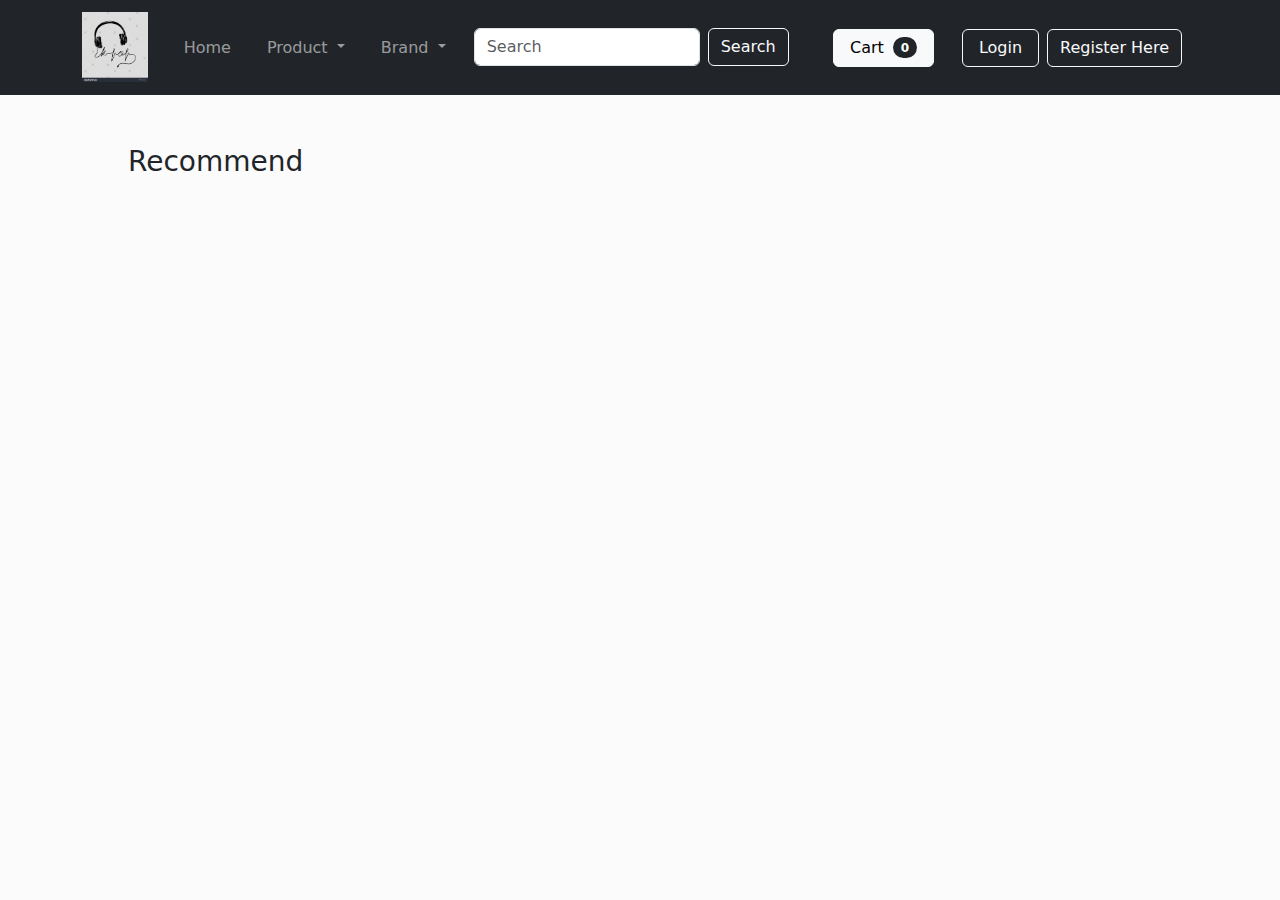
<file: frontend/html/index.html>
<!DOCTYPE html>
<html lang="en">

<head>
      <meta charset="UTF-8">
      <meta name="viewport" content="width=device-width, initial-scale=1.0">
      <title>Document</title>
      <link href="https://cdn.jsdelivr.net/npm/bootstrap@5.3.1/dist/css/bootstrap.min.css" rel="stylesheet">
      <script src="https://cdn.jsdelivr.net/npm/bootstrap@5.3.1/dist/js/bootstrap.bundle.min.js"></script>
      <script src="https://ajax.googleapis.com/ajax/libs/jquery/3.6.4/jquery.min.js"></script>
      <!-- <link href="https://cdn.datatables.net/1.10.20/css/dataTables.bootstrap4.min.css" rel="stylesheet" crossorigin="anonymous" /> -->
      <link rel="stylesheet" href="../css/common.css">
      
</head>

<body>
      <!-- nav-bar -->
      <div>
            <nav class="navbar navbar-expand-sm navbar-dark bg-dark">
                  <div class="container">
                        <a class="navbar-brand me-2" href="./index.html">
                              <img src="../img/logo.jpg" height="70" alt="MDB Logo" loading="lazy"
                                    style="margin-top: -1px;"/>
                        </a>

                        <button class="navbar-toggler" type="button" data-mdb-toggle="collapse"
                              data-mdb-target="#navbarButtonsExample" aria-controls="navbarButtonsExample"
                              aria-expanded="false" aria-label="Toggle navigation">
                              <i class="fas fa-bars">Menu</i>
                        </button>

                        <div class="collapse navbar-collapse" id="navbarButtonsExample">
                              <div class="navbar-nav me-auto mb-2 mb-lg-0">
                                    <div class="nav-item" style="margin-left: 20px;">
                                          <a class="nav-link btn btn-dark" href="./index.html">Home</a>
                                    </div>

                                    <div class="nav-item dropdown" style="margin-left: 20px;">
                                          <div class="nav-item nav-link btn btn-dark dropdown-toggle"
                                                data-bs-toggle="dropdown">
                                              <span onclick=" goToProductPage()">Product</a></span>
                                          </div>
                                          <div class=" nav-item dropdown-menu" id="categoryProduct">
                                            
                                          </div>
                                    </div>

                                    <div class="nav-item dropdown" style="margin-left: 20px;">
                                          <div class="nav-item nav-link btn btn-dark dropdown-toggle"
                                                data-bs-toggle="dropdown"">
                                              <span onclick=" viewProduct">Brand</a></span>
                                          </div>
                                          <div class=" dropdown-menu">
                                                <div class="show-brand" id="brandProduct">

                                                </div>

                                                <div class="nav-item" style="margin-left: 20px;">
                                                      <a class="nav-link btn btn-dark bg-primary " href="#">Xem tất cả</a>
                                                </div>
                                          </div>
                                    </div>


                                    <div class=" nav-item" style="margin-left: 20px;">
                                          <form class="d-flex">
                                                <input class="form-control me-2" type="search" placeholder="Search"
                                                      aria-label="Search">
                                                <button class="btn btn-outline-light" type="submit">Search</button>
                                          </form>
                                    </div>
                              </div>
                        </div>

                        <div class="d-flex align-items-center nav-item" style="margin-left: 20px;">
                              <button type="button" class="btn btn-light px-3 me-2">
                                    <span>Cart</span>
                                    <span class="badge bg-dark text-white ms-1 rounded-pill" id="countCartItem">0</span>
                              </button>

                        </div>


                        <div id="loginRegister">
                              <div class="d-flex align-items-center nav-item" style="margin-left: 20px;" >
                                    <a href="./login.html">
                                          <button type="button" class="btn btn-outline-light px-3 me-2">
                                                Login
                                          </button>
                                    </a>
      
                                    
                                    <a href="./register.html">
                                          <button type="button" class="btn btn-outline-light me-3">
                                                Register Here
                                          </button>
                                    </a>   
                              </div>
                        </div>
                       

                        <div id="mustLogin">
                              <div class="d-flex align-items-center nav-item" style="margin-left: 20px;">
                                    <a href="#" id="userName">
                                          
                                    </a>
      
                                    <a href="#">
                                          <button type="button" class="btn btn-outline-light me-3" onclick="logout()">
                                                Log out
                                          </button>
                                    </a>   
                              </div>
                        </div>
                        
                  </div>
            </nav>
      </div>

      <!-- sidebar -->


      <!-- de xuat -->
      <h3 class="display-7" style="display: block; margin-left: 10%;
      margin-right: 10%;
      margin-top: 50px;"><i class="glyphicon glyphicon-thumbs-up"></i>Recommend</h3>
      <div class="recommemd" id="productRecommendation">

      </div>

      <script>
            $(document).ready(
                  () => {
                        getAllCategory();
                        getBrandNavBar();
                        getProductRecommend();
                        let token = localStorage.getItem("token");
                        if(token == null){
                              console.log(token);
                              $("#mustLogin").hide();
                        }else{
                              let name = localStorage.getItem("name");
                              let content = `
                        <div type="button" class="btn btn-outline-light px-3 me-2" id="userName">`
                                                + name +
                                          `</div>
                        `;
                        $("#loginRegister").hide();
                        $("#userName").html(content);
                        $("#mustLogin").show();
                        }
                        
                  }
            );
      </script>


      <script src="../js/common.js"></script>
      <script src="../js/login-register.js"></script>
</body>

</html>
</file>
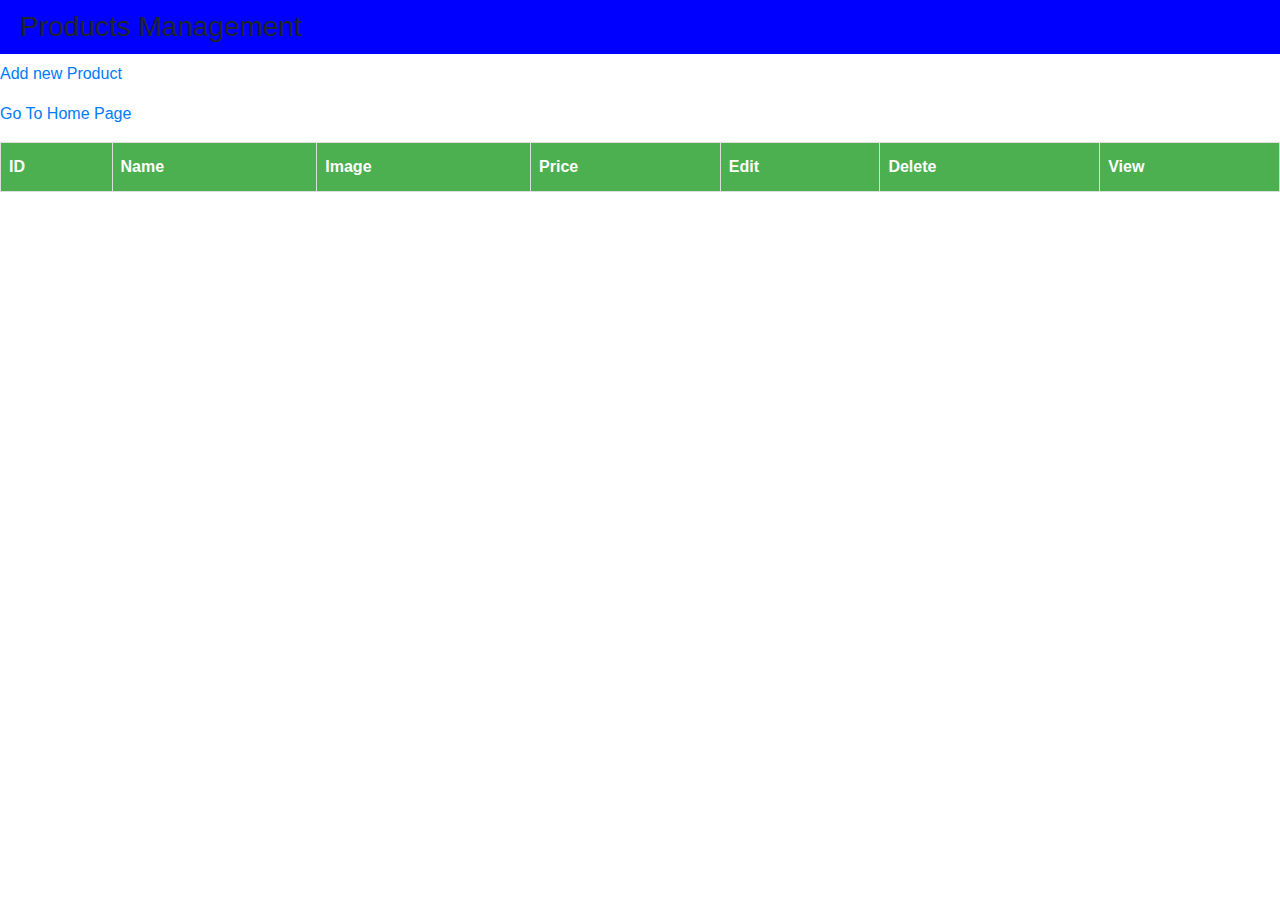
<file: frontend/html/admin.html>
<!DOCTYPE html>
<html lang="en">

<head>
      <meta charset="UTF-8">
      <meta name="viewport" content="width=device-width, initial-scale=1.0">
      <title>Admin</title>
      <link rel="stylesheet" href="../css/admin.css">
      <script src="https://ajax.googleapis.com/ajax/libs/jquery/3.6.4/jquery.min.js"></script>
      <link rel="stylesheet" href="https://cdn.jsdelivr.net/npm/bootstrap@4.0.0/dist/css/bootstrap.min.css"
      integrity="sha384-Gn5384xqQ1aoWXA+058RXPxPg6fy4IWvTNh0E263XmFcJlSAwiGgFAW/dAiS6JXm" crossorigin="anonymous">
</head>

<body>

      <h3>Products Management</h3>
      <p>
            <a href="add-product.html">
                  Add new Product
            </a>
      </p>

      <p>
            <a href="./index.html">
                  Go To Home Page
            </a>
      </p>

      <table id="customers">
            <div id="messageDelete"></div>
            <thead>
                  <tr>
                        <th>ID</th>
                        <th>Name</th>
                        <th>Image</th>
                        <th>Price</th>
                        <th>Edit</th>
                        <th>Delete</th>
                        <th>View</th>
                  </tr>
            </thead>
            <tbody id="cartItem">

            </tbody>
      </table>

      <div id="showPagination" style="margin-left:40%;">

      </div>

      <div id="showDetailProduct">

      </div>

      <div id="editProduct">

      </div>

      <script src="../js/admin.js"></script>
      <script>
            $(document).ready(() => {
                  let sort = getParamSort();
                  let pageNum = 0;
                  if (sort == null) {
                        pageNum = 0
                  } else {
                        pageNum = sort[1] - 1;
                  }
                  getProductByPageNumber(pageNum);
            })
      </script>
</body>

</html>
</file>
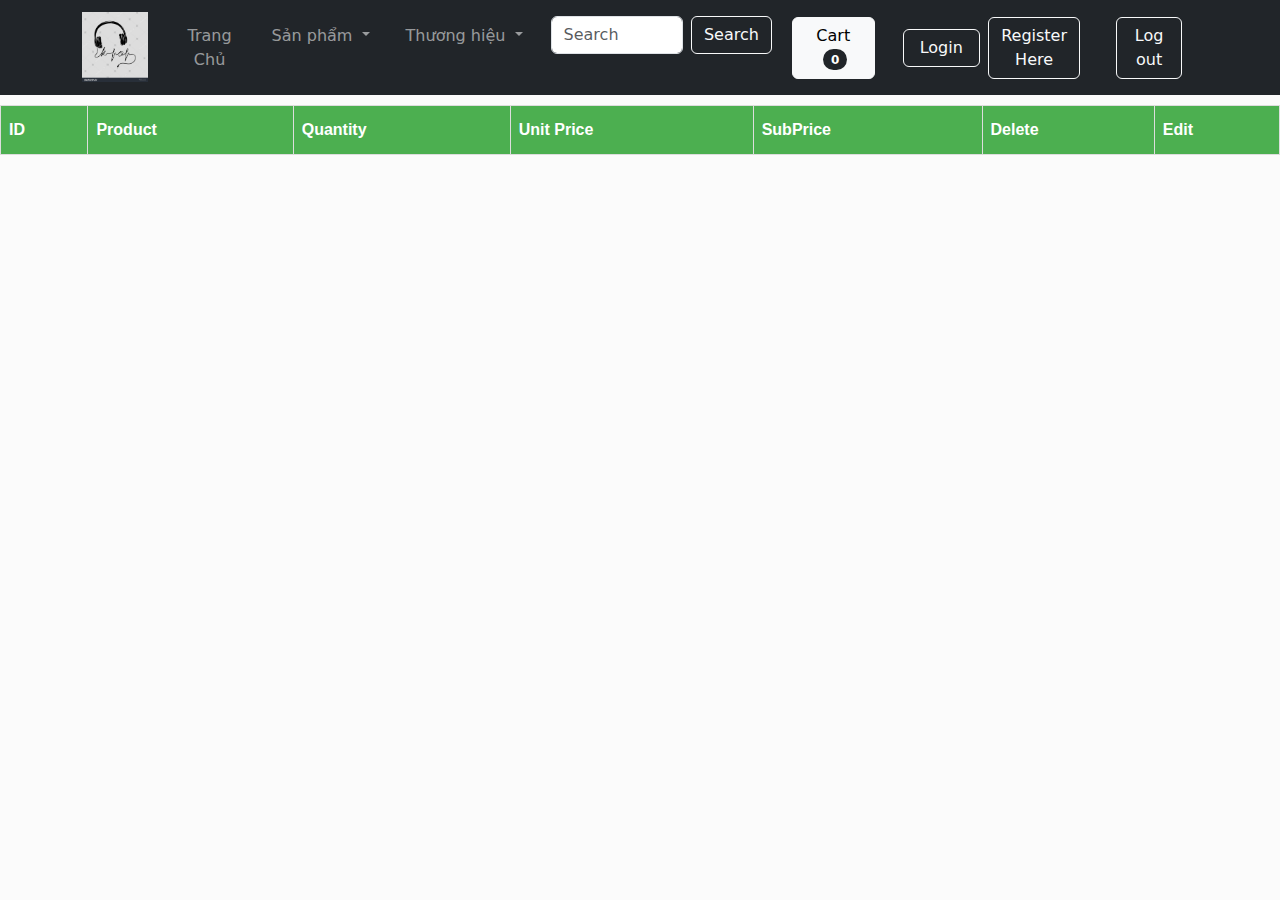
<file: frontend/html/cart.html>
<!DOCTYPE html>
<html lang="en">

<head>
      <meta charset="UTF-8">
      <meta name="viewport" content="width=device-width, initial-scale=1.0">
      <title>Document</title>
      <link href="https://cdn.jsdelivr.net/npm/bootstrap@5.3.1/dist/css/bootstrap.min.css" rel="stylesheet">
      <script src="https://cdn.jsdelivr.net/npm/bootstrap@5.3.1/dist/js/bootstrap.bundle.min.js"></script>
      <script src="https://code.jquery.com/jquery-3.7.1.js"
            integrity="sha256-eKhayi8LEQwp4NKxN+CfCh+3qOVUtJn3QNZ0TciWLP4=" crossorigin="anonymous"></script>
      <!-- <link href="https://cdn.datatables.net/1.10.20/css/dataTables.bootstrap4.min.css" rel="stylesheet" crossorigin="anonymous" /> -->
      <link rel="stylesheet" href="../css/common.css">
      <link rel="stylesheet" href="../css/product.css">
      <link rel="stylesheet" href="../css/admin.css">
</head>

<body>
      <div style="margin-bottom: 10px;">
            <nav class="navbar navbar-expand-sm navbar-dark bg-dark">
                  <div class="container">
                        <a class="navbar-brand me-2" href="./index.html">
                              <img src="../img/logo.jpg" height="70" alt="MDB Logo" loading="lazy"
                                    style="margin-top: -1px;" />
                        </a>

                        <button class="navbar-toggler" type="button" data-mdb-toggle="collapse"
                              data-mdb-target="#navbarButtonsExample" aria-controls="navbarButtonsExample"
                              aria-expanded="false" aria-label="Toggle navigation">
                              <i class="fas fa-bars">Menu</i>
                        </button>

                        <div class="collapse navbar-collapse" id="navbarButtonsExample">
                              <div class="navbar-nav me-auto mb-2 mb-lg-0">
                                    <div class="nav-item" style="margin-left: 20px;">
                                          <a class="nav-link btn btn-dark " href="./index.html">Trang Chủ</a>
                                    </div>

                                    <div class="nav-item dropdown" style="margin-left: 20px;">
                                          <div class="nav-item nav-link btn btn-dark  dropdown-toggle"
                                                data-bs-toggle="dropdown"">
                                                  <span onclick=" goToProductPage()">Sản phẩm</a></span>
                                          </div>
                                          <div class=" nav-item dropdown-menu" id="categoryProduct">
                                                <!-- <li><a class="dropdown-item" href="#">Link 1</a></li>
                                            <li><a class="dropdown-item" href="#">Link 2</a></li>
                                            <li><a class="dropdown-item" href="#">Link 3</a></li> -->
                                          </div>
                                    </div>

                                    <div class="nav-item dropdown" style="margin-left: 20px;">
                                          <div class="nav-item nav-link btn btn-dark dropdown-toggle"
                                                data-bs-toggle="dropdown"">
                                                  <span onclick=" viewProduct">Thương hiệu</a></span>
                                          </div>
                                          <div class=" dropdown-menu">
                                                <div class="show-brand" id="brandProduct">

                                                </div>

                                                <div class="nav-item" style="margin-left: 20px;">
                                                      <a class="nav-link btn btn-dark bg-primary " href="#">Xem tất
                                                            cả</a>
                                                </div>
                                          </div>
                                    </div>

                                    <div class=" nav-item" style="margin-left: 20px;">
                                          <form class="d-flex">
                                                <input id="searchProduct" class="form-control me-2" type="search"
                                                      placeholder="Search" aria-label="Search">
                                                <button class="btn btn-outline-light" type="button"
                                                      onclick="search()">Search</button>
                                          </form>
                                    </div>
                              </div>
                        </div>

                        <div class="d-flex align-items-center nav-item" style="margin-left: 20px;">
                              <button type="button" class="btn btn-light px-3 me-2" id="cartUser"
                                    onclick="showCartItem()">
                                    <span>Cart</span>
                                    <span class="badge bg-dark text-white ms-1 rounded-pill" >0</span>
                              </button>

                        </div>


                        <div id="loginRegister">
                              <div class="d-flex align-items-center nav-item" style="margin-left: 20px;">
                                    <a href="./login.html">
                                          <button type="button" class="btn btn-outline-light px-3 me-2">
                                                Login
                                          </button>
                                    </a>


                                    <a href="./register.html">
                                          <button type="button" class="btn btn-outline-light me-3">
                                                Register Here
                                          </button>
                                    </a>
                              </div>
                        </div>

                        <div id="mustLogin">
                              <div class="d-flex align-items-center nav-item" style="margin-left: 20px;">
                                    <a href="#" id="userName">

                                    </a>

                                    <a href="#">
                                          <button type="button" class="btn btn-outline-light me-3" onclick="logout()">
                                                Log out
                                          </button>
                                    </a>
                              </div>
                        </div>
                  </div>
            </nav>
      </div>
      <table id="customers">
            <div id="messageDelete"></div>
            <thead>
                  <tr>
                        <th>ID</th>
                        <th>Product</th>
                        <th>Quantity</th>
                        <th>Unit Price</th>
                        <th>SubPrice</th>
                        <th>Delete</th>
                        <th>Edit</th>
                  </tr>
            </thead>
            <tbody id="cartItem">

            </tbody>
      </table>
      <script>
            $(document).ready(
                  () => {
                        getAllCategory();
                        getBrandNavBar();
                        getAllCartItem();
                        let token = localStorage.getItem("token");
                        if (token == null) {
                              console.log(token);
                              $("#mustLogin").hide();
                        } else {
                              let name = localStorage.getItem("name");
                              let content = `
                        <div type="button" class="btn btn-outline-light px-3 me-2" id="userName">`
                                    + name +
                                    `</div>
                        `;
                              $("#loginRegister").hide();
                              $("#userName").html(content);
                              $("#mustLogin").show();
                        }
                  }
            );
      </script>

      <script src="../js/common.js"></script>
      <script src="../js/cart.js"></script>
</body>

</html>
</file>
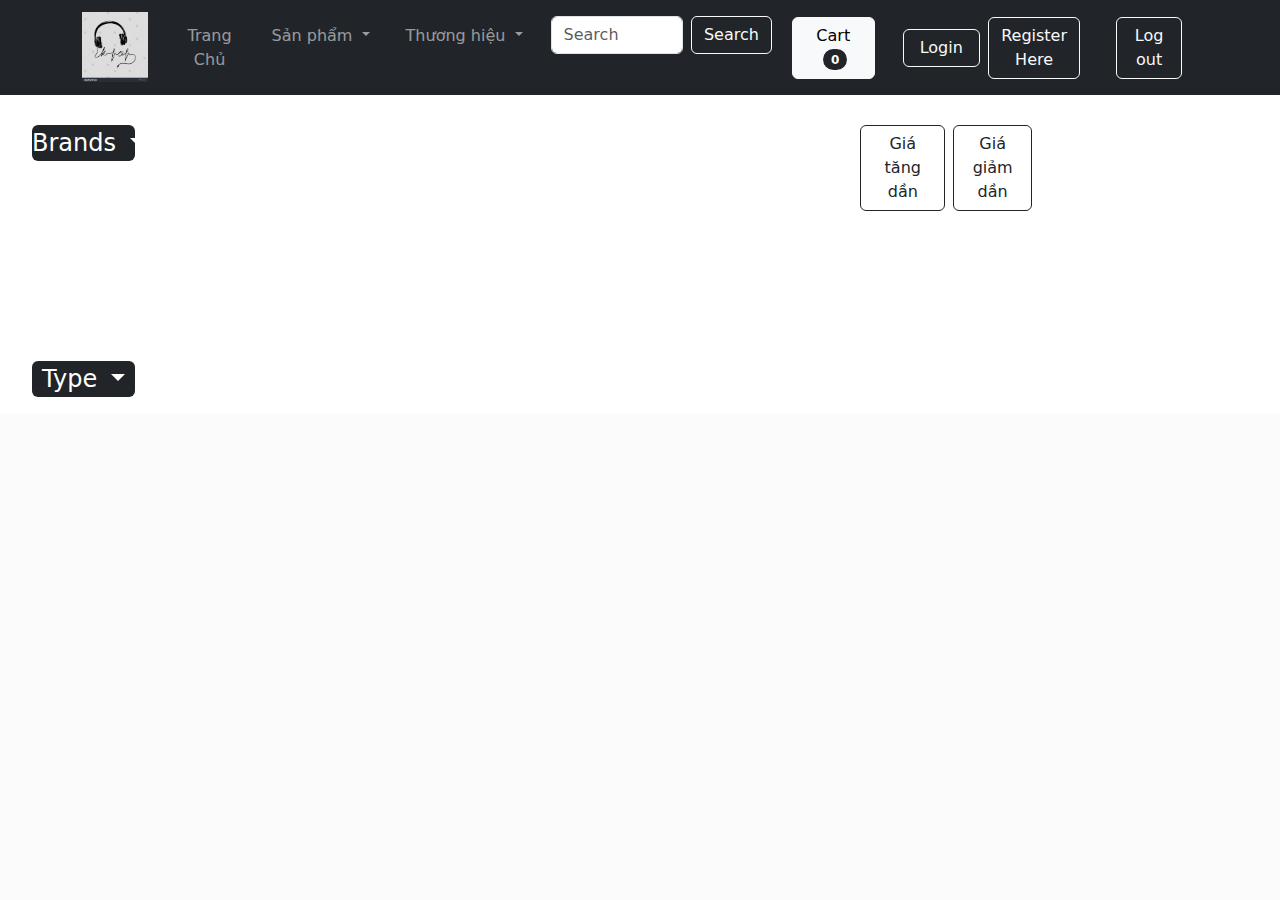
<file: frontend/html/products.html>
<!DOCTYPE html>
<html lang="en">

<head>
    <meta charset="UTF-8">
    <meta name="viewport" content="width=device-width, initial-scale=1.0">
    <title>Document</title>
    <link href="https://cdn.jsdelivr.net/npm/bootstrap@5.3.1/dist/css/bootstrap.min.css" rel="stylesheet">
    <script src="https://cdn.jsdelivr.net/npm/bootstrap@5.3.1/dist/js/bootstrap.bundle.min.js"></script>
    <script src="https://code.jquery.com/jquery-3.7.1.js" integrity="sha256-eKhayi8LEQwp4NKxN+CfCh+3qOVUtJn3QNZ0TciWLP4=" crossorigin="anonymous"></script>
    <!-- <link href="https://cdn.datatables.net/1.10.20/css/dataTables.bootstrap4.min.css" rel="stylesheet" crossorigin="anonymous" /> -->
    <link rel="stylesheet" href="../css/common.css">
    <link rel="stylesheet" href="../css/product.css">
    <link rel="stylesheet" href="../css/cheatsheet.css">
</head>

<body>

    <div style="margin-bottom: 10px;">
        <nav class="navbar navbar-expand-sm navbar-dark bg-dark">
            <div class="container">
                <a class="navbar-brand me-2" href="./index.html">
                    <img src="../img/logo.jpg" height="70" alt="MDB Logo" loading="lazy" style="margin-top: -1px;" />
                </a>

                <button class="navbar-toggler" type="button" data-mdb-toggle="collapse"
                    data-mdb-target="#navbarButtonsExample" aria-controls="navbarButtonsExample" aria-expanded="false"
                    aria-label="Toggle navigation">
                    <i class="fas fa-bars">Menu</i>
                </button>

                <div class="collapse navbar-collapse" id="navbarButtonsExample">
                    <div class="navbar-nav me-auto mb-2 mb-lg-0">
                        <div class="nav-item" style="margin-left: 20px;">
                            <a class="nav-link btn btn-dark " href="./index.html">Trang Chủ</a>
                        </div>

                        <div class="nav-item dropdown" style="margin-left: 20px;">
                            <div class="nav-item nav-link btn btn-dark  dropdown-toggle" data-bs-toggle="dropdown"">
                                              <span onclick=" goToProductPage()">Sản phẩm</a></span>
                            </div>
                            <div class=" nav-item dropdown-menu" id="categoryProduct">
                                <!-- <li><a class="dropdown-item" href="#">Link 1</a></li>
                                        <li><a class="dropdown-item" href="#">Link 2</a></li>
                                        <li><a class="dropdown-item" href="#">Link 3</a></li> -->
                            </div>
                        </div>

                        <div class="nav-item dropdown" style="margin-left: 20px;">
                            <div class="nav-item nav-link btn btn-dark dropdown-toggle" data-bs-toggle="dropdown"">
                                              <span onclick=" viewProduct">Thương hiệu</a></span>
                            </div>
                            <div class=" dropdown-menu">
                                <div class="show-brand" id="brandProduct">

                                </div>

                                <div class="nav-item" style="margin-left: 20px;">
                                    <a class="nav-link btn btn-dark bg-primary " href="#">Xem tất cả</a>
                                </div>
                            </div>
                        </div>

                        <div class=" nav-item" style="margin-left: 20px;">
                            <form class="d-flex">
                                <input id="searchProduct" class="form-control me-2" type="search" placeholder="Search" aria-label="Search">
                                <button class="btn btn-outline-light" type="button" onclick="search()">Search</button>
                            </form>
                        </div>
                    </div>
                </div>

                <div class="d-flex align-items-center nav-item" style="margin-left: 20px;">
                    <button type="button" class="btn btn-light px-3 me-2" id="cartUser" onclick="showCartItem()">
                        <span>Cart</span>
                        <span class="badge bg-dark text-white ms-1 rounded-pill">0</span>
                    </button>

                </div>


                <div id="loginRegister">
                    <div class="d-flex align-items-center nav-item" style="margin-left: 20px;">
                        <a href="./login.html">
                            <button type="button" class="btn btn-outline-light px-3 me-2">
                                Login
                            </button>
                        </a>


                        <a href="./register.html">
                            <button type="button" class="btn btn-outline-light me-3">
                                Register Here
                            </button>
                        </a>
                    </div>
                </div>

                <div id="mustLogin">
                    <div class="d-flex align-items-center nav-item" style="margin-left: 20px;">
                        <a href="#" id="userName">

                        </a>

                        <a href="#">
                            <button type="button" class="btn btn-outline-light me-3" onclick="logout()">
                                Log out
                            </button>
                        </a>
                    </div>
                </div>
            </div>
        </nav>
    </div>


    <div class="bd-cheatsheet container-fluid bg-body" id="sidebar-quamet" style="margin-top: -60px;">
        <section id="content">
            <article class="my-3" id="images">

                <div>
                    <div class="nav-item dropdown" style="margin-left: 20px;">
                        <div class="nav-link btn btn-dark dropdown-toggle bg-dark"
                            style="color: white; font-size: 1.5rem; width: 56%;" data-bs-toggle="dropdown"">
                                <span>Brands</a></span>
                        </div>
                        <div class=" nav-item dropdown-menu" id="allBrands">

                        </div>
                    </div>

                    <div class="nav-item dropdown" style="margin-left: 20px; margin-top: 200px;" id="typeProducts">
                        <div class="nav-link btn btn-dark dropdown-toggle bg-dark"
                            style="color: white; font-size: 1.5rem; width: 56%;" data-bs-toggle="dropdown"">
                                <span>Type</a></span>
                        </div>
                        <div class=" nav-item dropdown-menu" id="typeProduct">

                        </div>
                    </div>
                </div>


                <!-- tang giam -->
                <div>
                    <div class="d-flex align-items-center" style="margin-left: 77%; margin-bottom: 2%;">
                        <button type="button" class="btn btn-outline-dark px-3 me-2" onclick="ascending()">
                            Giá tăng dần
                        </button>
                        <button type="button" class="btn btn-outline-dark me-3" onclick="descending()">
                            Giá giảm dần
                        </button>
                    </div>
                    <div class="product-page" id="product">

                    </div>
                </div>
            </article>

        </section>
    </div>




    <script>
        $(document).ready(
            () => {
                getAllCategory();
                getBrandNavBar();
                getAllBrands();
                getAllProduct();
                $("#typeProducts").hide();
                let token = localStorage.getItem("token");
                if (token == null) {
                    $("#mustLogin").hide();
                } else {
                    let name = localStorage.getItem("name");
                    let content = `
                        <div type="button" class="btn btn-outline-light px-3 me-2" id="userName">`
                        + name +
                        `</div>
                        `;
                    $("#loginRegister").hide();
                    $("#userName").html(content);
                    $("#mustLogin").show();
                }
            }
        );

    </script>

    <script src="../js/common.js"></script>
    
</body>

</html>
</file>
<file: frontend/css/common.css>
body {
  background-color: #fbfbfb;
}

.show-brand {
  display: grid;
  grid-template-columns: auto auto auto auto;
}

.img-nav {
  height: 90px;
  width: 90px;
  margin: 10px 10px 10px 10px;
}

.recommemd {
  display: grid;
  grid-template-columns: auto auto auto auto auto;
  margin-left: 10%;
  margin-right: 5%;
  margin-top: 1%;
}

.product-page{
  display: grid;
  grid-template-columns: auto auto auto auto;
  /* margin-left: 10%;
  margin-right: 100px;
  margin-bottom: 5%; */
}
</file>
<file: frontend/css/admin.css>
h3{background-color: blue; color: white; padding: 10px 0 10px 20px;}
footer{margin: 10px 0;}

#customers {
    font-family: "Trebuchet MS", Arial, Helvetica, sans-serif;
    border-collapse: collapse;
    width: 100%;
}

#customers td, #customers th {
    border: 1px solid #ddd;
    padding: 8px;
}

#customers tr:nth-child(even){background-color: #f2f2f2;}

#customers tr:hover {background-color: #ddd;}

#customers th {
    padding-top: 12px;
    padding-bottom: 12px;
    text-align: left;
    background-color: #4CAF50;
    color: white;
}

input[type=text],input[type=email]{
    width: 100%;
    padding: 12px 0;
    margin: 8px 0;
    display: inline-block;
    border: 1px solid #ccc;
    border-radius: 4px;
    box-sizing: border-box;
}

input[type=submit] {
    width: 300px;
    background-color: #4CAF50;
    color: white;
    padding: 14px 20px;
    margin: 8px 0;
    border: none;
    border-radius: 4px;
    cursor: pointer;
    text-align: center;
}

input[type=submit]:hover {
    background-color: #45a049;
}

#form {
    width: 500px;
    border-radius: 5px;
    background-color: #f2f2f2;
    padding: 20px;
}

.notify span{font-size: 15px; color: blue;}


/* 
paging css 
*/

/* .page-item.active .page-link{
    background-color: red;
} */
/* li.active a {
    background-color: red;
} */

/* a:hover {
    cursor: pointer;
} */
</file>
<file: frontend/css/product.css>
@media (min-width: 991.98px) {
  main {
    padding-left: 240px;
  }
}

/* Sidebar */
.sidebar {
  position: fixed;
  top: 0;
  bottom: 0;
  left: 0;
  padding: 58px 0 0; /* Height of navbar */
  box-shadow: 0 2px 5px 0 rgb(0 0 0 / 5%), 0 2px 10px 0 rgb(0 0 0 / 5%);
  width: 240px;
  z-index: 600;
}

@media (max-width: 991.98px) {
  .sidebar {
    width: 100%;
  }
}
.sidebar .active {
  border-radius: 5px;
  box-shadow: 0 2px 5px 0 rgb(0 0 0 / 16%), 0 2px 10px 0 rgb(0 0 0 / 12%);
}

.sidebar-sticky {
  position: relative;
  top: 0;
  height: calc(100vh - 48px);
  padding-top: 0.5rem;
  overflow-x: hidden;
  overflow-y: auto; /* Scrollable contents if viewport is shorter than content. */
}
</file>
<file: frontend/css/cheatsheet.css>
body {
      scroll-behavior: smooth;
    }
    
    /**
     * Bootstrap "Journal code" icon
     * @link https://icons.getbootstrap.com/icons/journal-code/
     */
    /* .bd-heading a::before {
      display: inline-block;
      width: 1em;
      height: 1em;
      margin-right: .25rem;
      content: "";
      background-image: url("data:image/svg+xml,%3Csvg xmlns='http://www.w3.org/2000/svg' fill='%25230d6efd' viewBox='0 0 16 16'%3E%3Cpath d='M4 1h8a2 2 0 0 1 2 2v10a2 2 0 0 1-2 2H4a2 2 0 0 1-2-2h1a1 1 0 0 0 1 1h8a1 1 0 0 0 1-1V3a1 1 0 0 0-1-1H4a1 1 0 0 0-1 1H2a2 2 0 0 1 2-2z'/%3E%3Cpath d='M2 5v-.5a.5.5 0 0 1 1 0V5h.5a.5.5 0 0 1 0 1h-2a.5.5 0 0 1 0-1H2zm0 3v-.5a.5.5 0 0 1 1 0V8h.5a.5.5 0 0 1 0 1h-2a.5.5 0 0 1 0-1H2zm0 3v-.5a.5.5 0 0 1 1 0v.5h.5a.5.5 0 0 1 0 1h-2a.5.5 0 0 1 0-1H2z'/%3E%3Cpath fill-rule='evenodd' d='M8.646 5.646a.5.5 0 0 1 .708 0l2 2a.5.5 0 0 1 0 .708l-2 2a.5.5 0 0 1-.708-.708L10.293 8 8.646 6.354a.5.5 0 0 1 0-.708zm-1.292 0a.5.5 0 0 0-.708 0l-2 2a.5.5 0 0 0 0 .708l2 2a.5.5 0 0 0 .708-.708L5.707 8l1.647-1.646a.5.5 0 0 0 0-.708z'/%3E%3C/svg%3E");
      background-size: 1em;
    } */
    
    /* stylelint-disable-next-line selector-max-universal */
    .bd-heading + div > * + * {
      margin-top: 3rem;
    }
    
    /* Table of contents */
    .bd-aside a {
      padding: .1875rem .5rem;
      margin-top: .125rem;
      margin-left: .3125rem;
      color: rgba(0, 0, 0, .65);
      text-decoration: none;
    }
    
    .bd-aside a:hover,
    .bd-aside a:focus {
      color: rgba(0, 0, 0, .85);
      background-color: rgba(121, 82, 179, .1);
    }
    
    .bd-aside .active {
      font-weight: 600;
      color: rgba(0, 0, 0, .85);
    }
    
    .bd-aside .btn {
      padding: .25rem .5rem;
      font-weight: 600;
      color: rgba(0, 0, 0, .65);
      border: 0;
    }
    
    .bd-aside .btn:hover,
    .bd-aside .btn:focus {
      color: rgba(0, 0, 0, .85);
      background-color: rgba(121, 82, 179, .1);
    }
    
    .bd-aside .btn:focus {
      box-shadow: 0 0 0 1px rgba(121, 82, 179, .7);
    }
    
    .bd-aside .btn::before {
      width: 1.25em;
      line-height: 0;
      content: url("data:image/svg+xml,%3csvg xmlns='http://www.w3.org/2000/svg' width='16' height='16' viewBox='0 0 16 16'%3e%3cpath fill='none' stroke='rgba%280,0,0,.5%29' stroke-linecap='round' stroke-linejoin='round' stroke-width='2' d='M5 14l6-6-6-6'/%3e%3c/svg%3e");
      transition: transform .35s ease;
    
      /* rtl:raw:
      transform: rotate(180deg) translateX(-2px);
      */
      transform-origin: .5em 50%;
    }
    
    .bd-aside .btn[aria-expanded="true"]::before {
      transform: rotate(90deg)/* rtl:ignore */;
    }
    
    
    /* Examples */
    .scrollspy-example {
      position: relative;
      height: 200px;
      margin-top: .5rem;
      overflow: auto;
    }
    
    [id="modal"] .bd-example .btn,
    [id="buttons"] .bd-example .btn,
    [id="tooltips"] .bd-example .btn,
    [id="popovers"] .bd-example .btn,
    [id="dropdowns"] .bd-example .btn-group,
    [id="dropdowns"] .bd-example .dropdown,
    [id="dropdowns"] .bd-example .dropup,
    [id="dropdowns"] .bd-example .dropend,
    [id="dropdowns"] .bd-example .dropstart {
      margin: 0 1rem 1rem 0;
    }
    
    /* Layout */
    
      #sidebar-quamet {
        display: grid;
        gap: 1rem;
        grid-template-columns: 1fr 4fr 1fr;
        grid-template-rows: auto;
      }
    
      .bd-header {
        position: fixed;
        top: 0;
        /* rtl:begin:ignore */
        right: 0;
        left: 0;
        /* rtl:end:ignore */
        z-index: 1030;
        grid-column: 1 / span 3;
      }
    
      .bd-aside,
      .bd-cheatsheet {
        padding-top: 4rem;
      }
    
      /**
       * 1. Too bad only Firefox supports subgrids ATM
       */
      .bd-cheatsheet,
      .bd-cheatsheet section,
      .bd-cheatsheet article {
        display: inherit; /* 1 */
        gap: inherit; /* 1 */
        grid-template-columns: 1fr 4fr;
        grid-column: 1 / span 2;
        grid-template-rows: auto;
      }
    
      .bd-aside {
        grid-area: 1 / 3;
        scroll-margin-top: 4rem;
      }
    
      .bd-cheatsheet section,
      .bd-cheatsheet section > h2 {
        top: 2rem;
        scroll-margin-top: 2rem;
      }
    
      .bd-cheatsheet section > h2::before {
        position: absolute;
        /* rtl:begin:ignore */
        top: 0;
        right: 0;
        bottom: -2rem;
        left: 0;
        /* rtl:end:ignore */
        z-index: -1;
        content: "";
        background-image: linear-gradient(to bottom, rgba(255, 255, 255, 1) calc(100% - 3rem), rgba(255, 255, 255, .01));
      }
    
      .bd-cheatsheet article,
      .bd-cheatsheet .bd-heading {
        top: 8rem;
        scroll-margin-top: 8rem;
      }
    
      .bd-cheatsheet .bd-heading {
        z-index: 1;
      }
</file>
